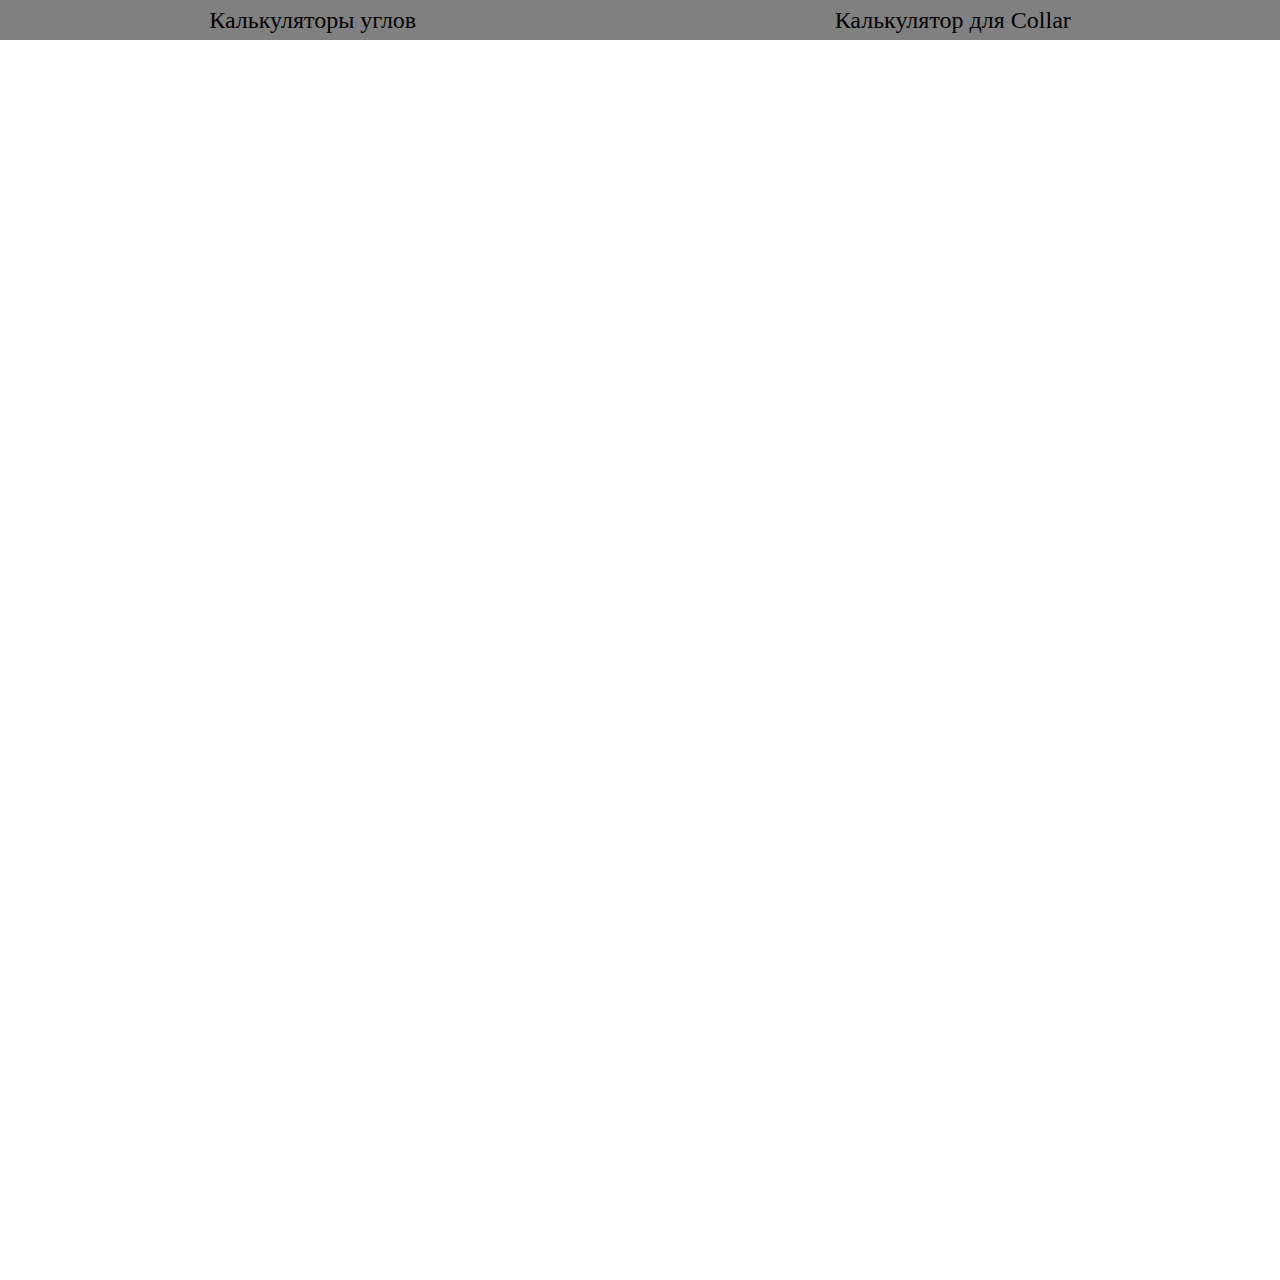
<file: index.html>
<!DOCTYPE html>
<html lang="en">
<head>
    <meta charset="UTF-8">
    <meta name="viewport" content="width=device-width, initial-scale=1.0">
    <link rel="stylesheet" href="styles.css">
    <title>Document</title>
</head>
    <nav>
        <a href="sub pages/Angle calculation/angleCalc.html">Калькуляторы углов</a>
        <a href="sub pages/Collar calculator/collar steps.html">Калькулятор для Collar</a>
    </nav>
<body>

</body>
</html>
</file>
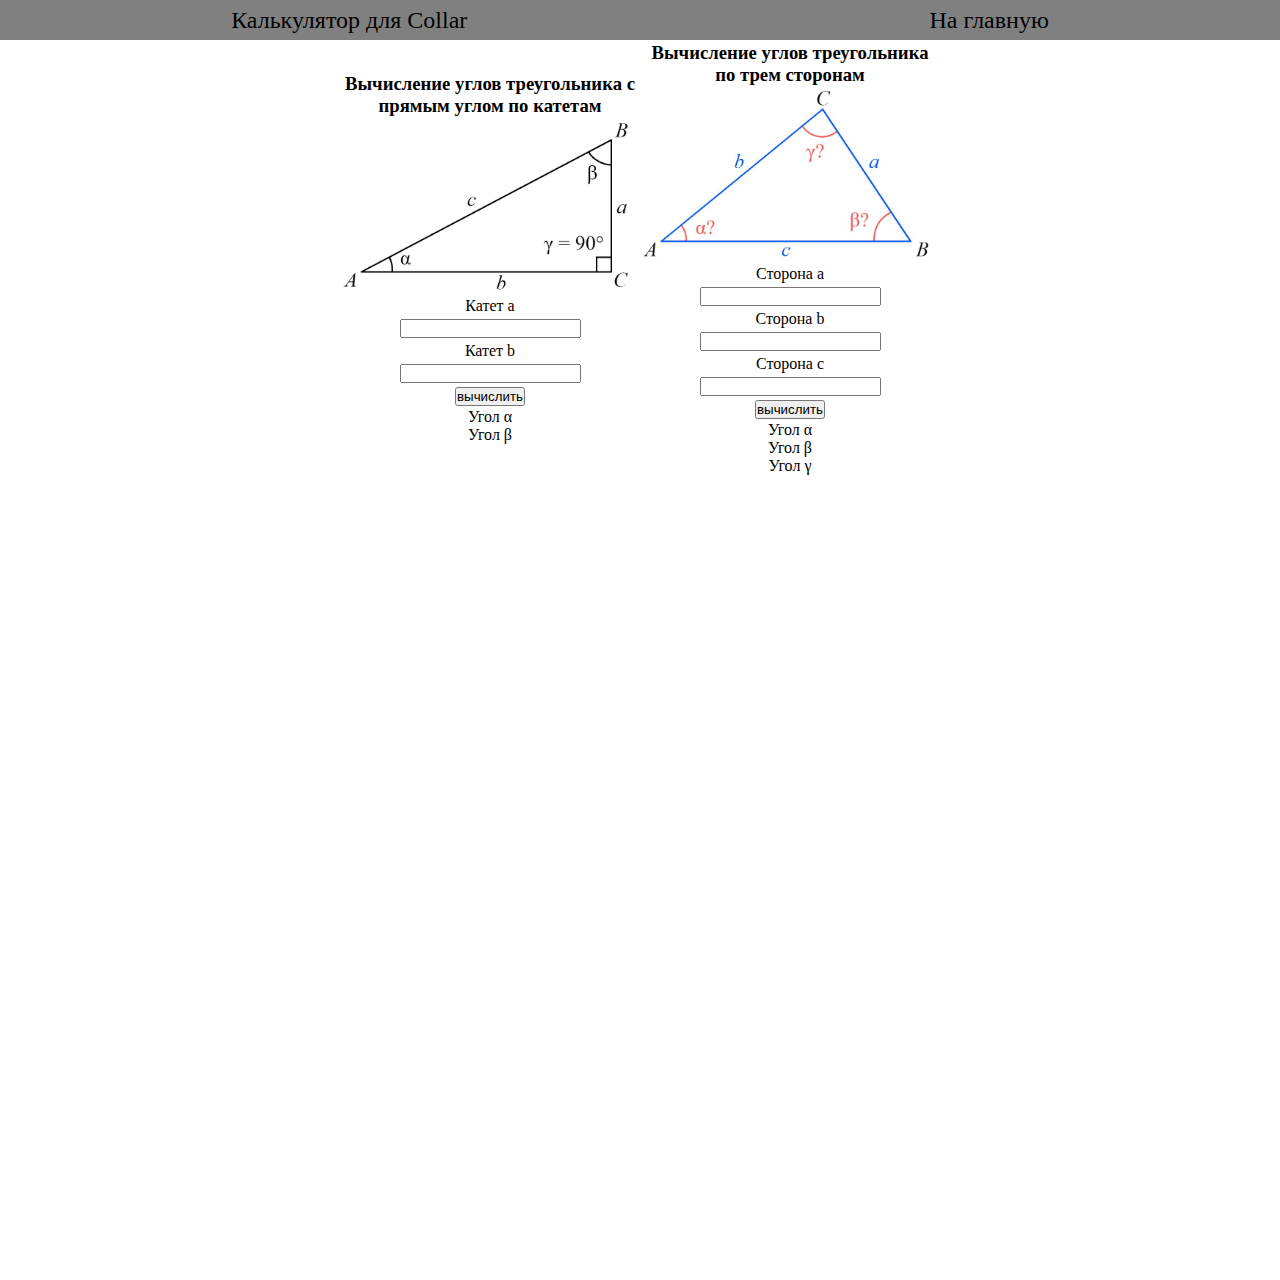
<file: sub pages/Angle calculation/angleCalc.html>
<!DOCTYPE html>
<html lang="en">
<head>
    <meta charset="UTF-8">
    <meta name="viewport" content="width=device-width, initial-scale=1.0">
    <link rel="stylesheet" href="../../styles.css">
    <title>Document</title>
</head>

    <nav>
        <a href="../Collar calculator/collar steps.html">Калькулятор для Collar</a>
        <a href="../../index.html">На главную</a>
    </nav>

<body>
    <div class="mainContainer">
        <div class="calcConteiner">
            <h3>Вычисление углов треугольника с прямым углом по катетам</h3>
            <img src="../Angle calculation/images/90angle.JPG" alt="">
            <p>Катет a</p>
            <input type="number" id="userInputLeg1">
            <p>Катет b</p>
            <input type="number" id="userInputLeg2">
            <button onclick="calcAngle()">вычислить</button>

            <div class="result" id="endAngle1">Угол α</div>
            <div class="result" id="endAngle2">Угол β</div>
        </div> 
        <div class="calcConteiner">
            <h3>Вычисление углов треугольника по трем сторонам</h3>
            <img src="../Angle calculation/images/threeAngle.JPG" alt="">
            <p>Сторона a</p>
            <input type="number" id="userInputForThreeLegs1">
            <p>Сторона b</p>
            <input type="number" id="userInputForThreeLegs2">
            <p>Сторона c</p>
            <input type="number" id="userInputForThreeLegs3">
            <button onclick="calcAngleForThreeLegs()">вычислить</button>

            <div class="result" id="endAngleForThreeLegs1">Угол α</div>
            <div class="result" id="endAngleForThreeLegs2">Угол β</div>
            <div class="result" id="endAngleForThreeLegs3">Угол γ</div>
        </div> 
    </div>
</body>
<script src="angleApp.js"></script>
</html>
</file>
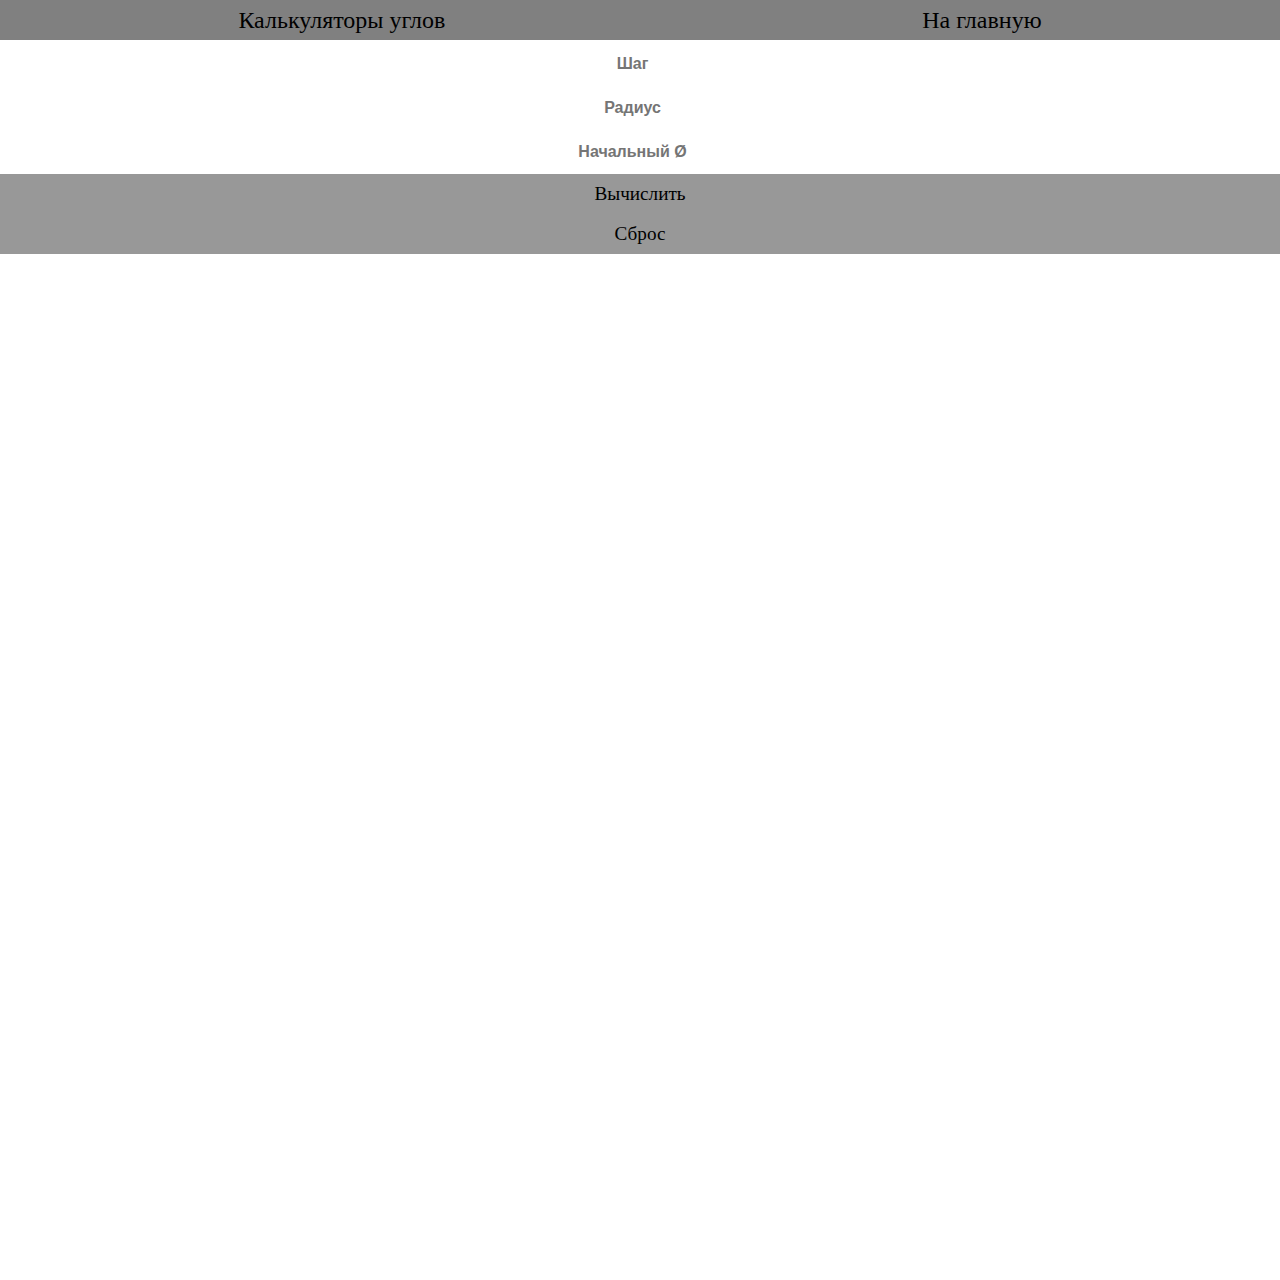
<file: sub pages/Collar calculator/collar steps.html>
<!DOCTYPE html>
<html lang="en">
<head>
    <meta charset="UTF-8">
    <meta name="viewport" content="width=device-width, initial-scale=1.0">
    <link rel="stylesheet" href="../../styles.css">
    <title>Document</title>
</head>
<nav>
    <a href="../Angle calculation/angleCalc.html">Калькуляторы углов</a>
    <a href="../../index.html">На главную</a>
</nav>
<body>
    <div class="collarMainDiv">
        <div id="inputBox">
        <input type="number"  value="" id="step" placeholder="Шаг">
        <input type="number" value="" id="collarRadius" placeholder="Радиус">
        <input type="number" value="" id="diametrStart" placeholder="Начальный Ø">
        <div class="button" onclick="collarCalc()">Вычислить</div>
        <div class="button" onclick="location.reload();">Сброс</div>
        </div>
        <div id="result"></div>
    </div>
    
</body>

<script src="collar steps app.js"></script>
</html>
</file>
<file: styles.css>
* {
    padding: 0px 0px;
    margin: 0px 0px;
}

body {
    height: 100vw;

}

nav {
    Width: 100%;
    min-height: 40px;
    height: auto;
    background: grey;
    display: flex;
    word-wrap: normal;
    flex-direction: row;
    align-items: center;
    justify-content: space-around;

}
nav a {
    color: Black;
    text-decoration: none;
    font-size: 1.5rem;
    padding: 4px 4px;
}


/*Angle calculator*/
.mainContainer {
    display: flex;
    word-wrap: normal;
    flex-direction: row;
    align-items: center;
    justify-content: center;

}

.calcConteiner {
    width: 300px;
    max-width: 50vw;
    height: auto;
    display: flex;
    word-wrap: normal;
    flex-direction: column;
    align-items: center;
    justify-content: center;
    text-align: center;
    float: left;
}

.calcConteiner img {
    width: 100%;
}

.calcConteiner p, h3, input, button{
    margin: 2px 2px;
}

/*collar steps*/
.collarMainDiv {
    padding: 2px 2px;
    display: flex;
    flex-direction: column;
    align-items: center;
    justify-content: center;

}

.endResultCollarCalc {
    font-size: 1.2rem;
    font-weight: 600;
    padding: 2px 2px;
}

#inputBox {
    display: flex;
    flex-direction: column;
    align-items: center;
    justify-content: center;
    
}

#inputBox input {
    border: none;
    font-size: 1rem;
    font-weight: 600;
    width: 300px;
    height: 40px;
    text-align: center;
}

.button {
    width: 100vw;
    height: 40px;
    font-size: 1.2rem;
    display: flex;
    align-items: center;
    justify-content: center;
    background:rgba(50, 50, 50, 0.5);
    cursor: default;
    -webkit-touch-callout: none;
    -webkit-user-select: none;
    -khtml-user-select: none;
    -moz-user-select: none;
    -ms-user-select: none;
    user-select: none;
}
.button:hover {
    background:rgba(50, 50, 50, 0.4);
}


@media screen and (max-width: 650px) {
    .mainContainer{
        width: 90vw;
        flex-direction: column;
    }
    nav{
        flex-direction: column;
    }
}
</file>
